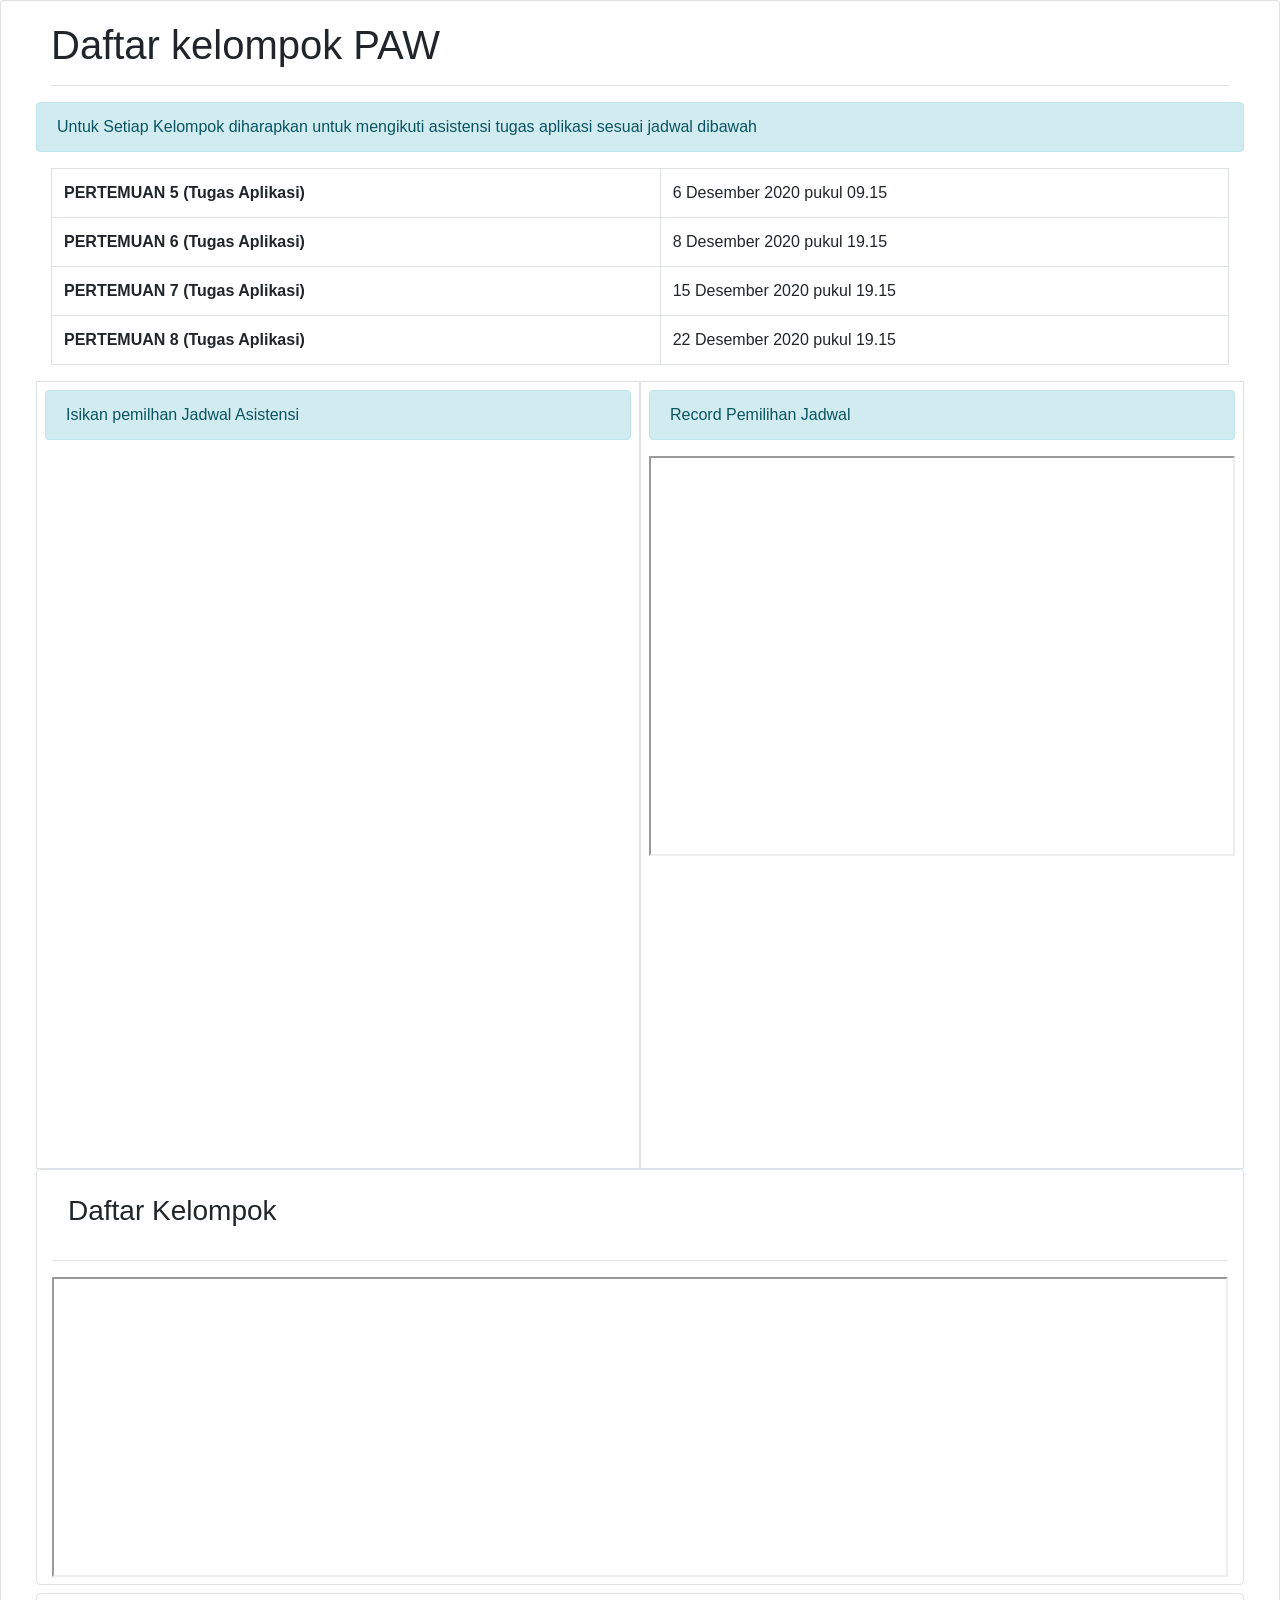
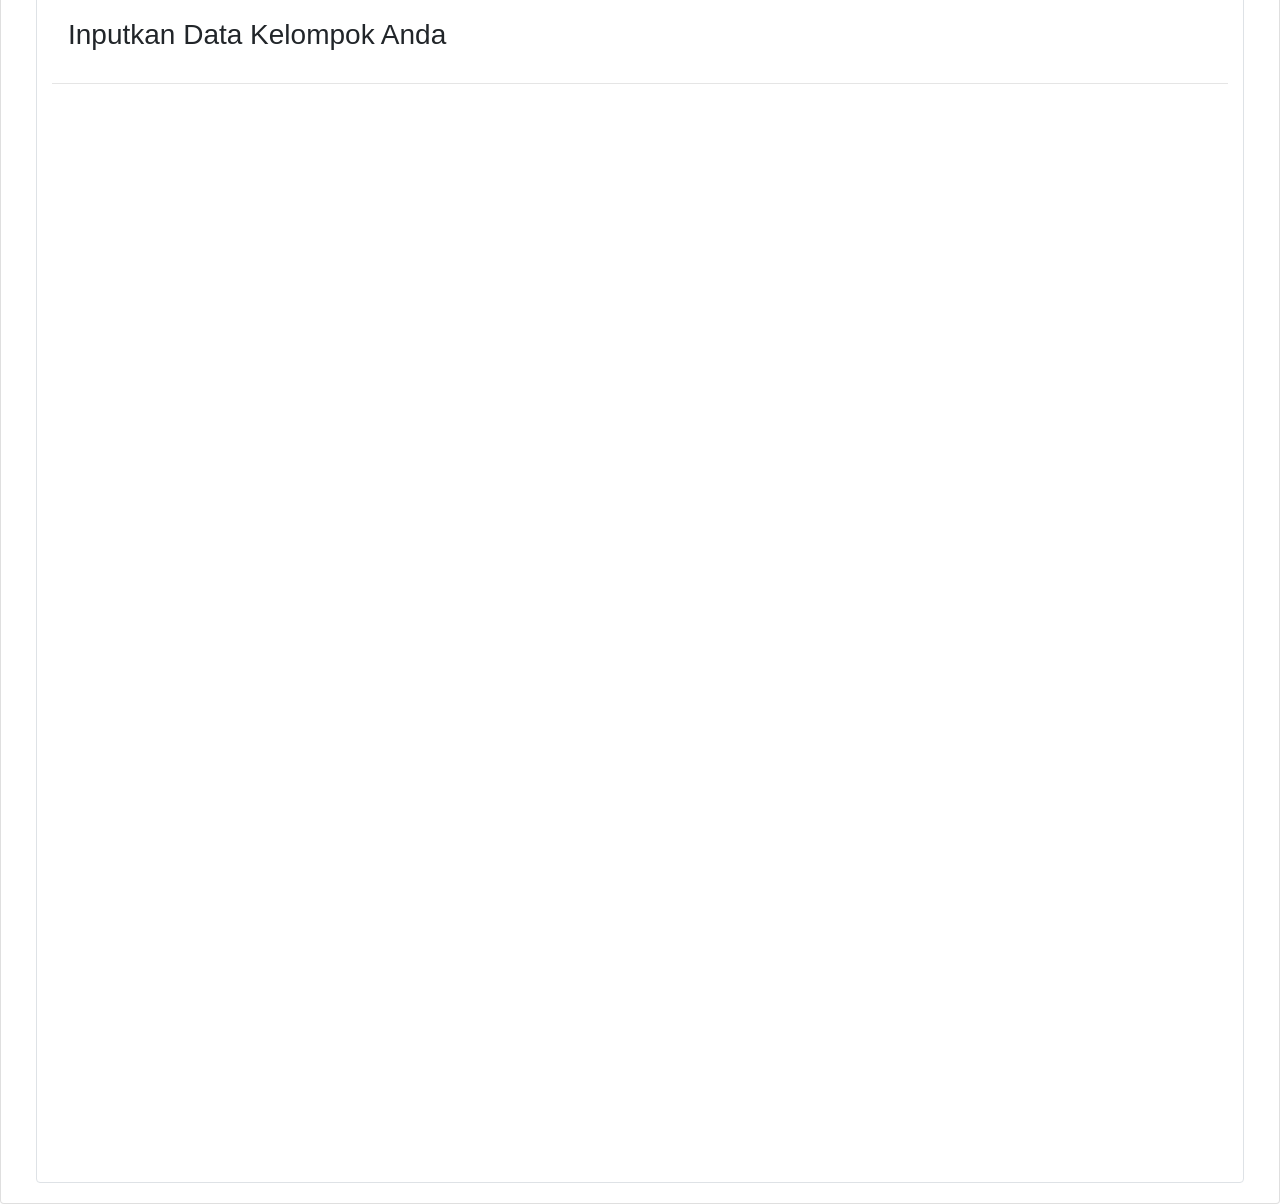
<file: paw.html>
<!DOCTYPE html>
<html lang="">

<head>
    <meta charset="utf-8">
    <meta http-equiv="X-UA-Compatible" content="IE=edge">
    <meta name="viewport" content="width=device-width, initial-scale=1">
    <title>Jadwal Tugas Aplikasi PAW</title>

    <link rel="stylesheet" href="https://maxcdn.bootstrapcdn.com/bootstrap/4.0.0/css/bootstrap.min.css"
        integrity="sha384-Gn5384xqQ1aoWXA+058RXPxPg6fy4IWvTNh0E263XmFcJlSAwiGgFAW/dAiS6JXm" crossorigin="anonymous">

    <!-- HTML5 Shim and Respond.js IE8 support of HTML5 elements and media queries -->
    <!-- WARNING: Respond.js doesn't work if you view the page via file:// -->
    <!--[if lt IE 9]>
            <script src="https://oss.maxcdn.com/libs/html5shiv/3.7.3/html5shiv.js"></script>
            <script src="https://oss.maxcdn.com/libs/respond.js/1.4.2/respond.min.js"></script>
        <![endif]-->
</head>

<body>
    <div class="card card-body">
        <div class="col-md-12">
            <div class="col-md-12">
                <h1>Daftar kelompok PAW</h1>
                <hr>
                <div class="row">
                    <div class="col-lg-12 alert alert-info">
                        Untuk Setiap Kelompok diharapkan untuk mengikuti asistensi tugas aplikasi sesuai jadwal dibawah
                    </div>
                    <div class="col-lg-12 table-responsive">
                        <table class="table table-bordered">
                            <tr>
                                <th>PERTEMUAN 5 (Tugas Aplikasi)</th>
                                <td>6 Desember 2020 pukul 09.15</td>
                            </tr>
                            <tr>
                                <th>PERTEMUAN 6 (Tugas Aplikasi)</th>
                                <td>8 Desember 2020 pukul 19.15</td>
                            </tr>
                            <tr>
                                <th>PERTEMUAN 7 (Tugas Aplikasi)</th>
                                <td>15 Desember 2020 pukul 19.15</td>
                            </tr>
                            <tr>
                                <th>PERTEMUAN 8 (Tugas Aplikasi)</th>
                                <td>22 Desember 2020 pukul 19.15</td>
                            </tr>
                        </table>
                    </div>
                    <div class="col-lg-6 border p-2">
                        <div class="alert alert-info">
                            Isikan pemilhan Jadwal Asistensi
                        </div>
                        <iframe src="https://docs.google.com/forms/d/e/1FAIpQLScqfcXThvESyCmJt_jtM7erapzgS0RlGmIX89qwEhFuQ7DcKQ/viewform?embedded=true" width="100%" height="697" frameborder="0" marginheight="0" marginwidth="0">Loading…</iframe>
                    </div>
                    <div class="col-lg-6 border p-2">
                        <div class="alert alert-info">
                            Record Pemilihan Jadwal
                        </div>
                        <iframe src="https://docs.google.com/spreadsheets/d/e/2PACX-1vSSvZrFI9H77hrW3WonaC4xzUGTCqksF8qUbsPSc530pFcwSgQ_ooGT97Mq37ao_nEiSiyU6VGGDRZA/pubhtml?widget=true&amp;headers=false"
                        width="100%" height="400"></iframe>
                    </div>
                    <div class="col-lg-12 border rounded mb-2">
                        <h3 class="bg-white rounded p-3 mt-2">Daftar Kelompok</h3>
                        <hr>
                        <iframe src="https://docs.google.com/spreadsheets/d/e/2PACX-1vQImOLoQlM--vhtXpX-ONDPwmS2tUJkCNp4b1TAIsnQ8lzLfl9lLsvgIgIcQ-yOVMeSSd4ewWGr0C2D/pubhtml?widget=true&amp;headers=false"
                        width="100%" height="300px"></iframe>
                    </div>
                    <hr>
                    <div class="col-lg-12 border rounded">
                        <h3 class="bg-white rounded p-3 mt-2">Inputkan Data Kelompok Anda</h3>
                        <hr>
                        <iframe src="https://docs.google.com/forms/d/e/1FAIpQLSeJehyCEhzGgjkqCKY6yH8y_ZwVsbaTtWz_7xrcLWcZGHwNJA/viewform?embedded=true" width="100%" height="1075" frameborder="0" marginheight="0" marginwidth="0">Loading…</iframe>
                    </div>
                </div>
            </div>
        </div>
    </div>
    <script src="https://code.jquery.com/jquery-3.2.1.slim.min.js"
        integrity="sha384-KJ3o2DKtIkvYIK3UENzmM7KCkRr/rE9/Qpg6aAZGJwFDMVNA/GpGFF93hXpG5KkN" crossorigin="anonymous">
    </script>
    <script src="https://cdnjs.cloudflare.com/ajax/libs/popper.js/1.12.9/umd/popper.min.js"
        integrity="sha384-ApNbgh9B+Y1QKtv3Rn7W3mgPxhU9K/ScQsAP7hUibX39j7fakFPskvXusvfa0b4Q" crossorigin="anonymous">
    </script>
    <script src="https://maxcdn.bootstrapcdn.com/bootstrap/4.0.0/js/bootstrap.min.js"
        integrity="sha384-JZR6Spejh4U02d8jOt6vLEHfe/JQGiRRSQQxSfFWpi1MquVdAyjUar5+76PVCmYl" crossorigin="anonymous">
    </script>
</body>

</html>
</file>
